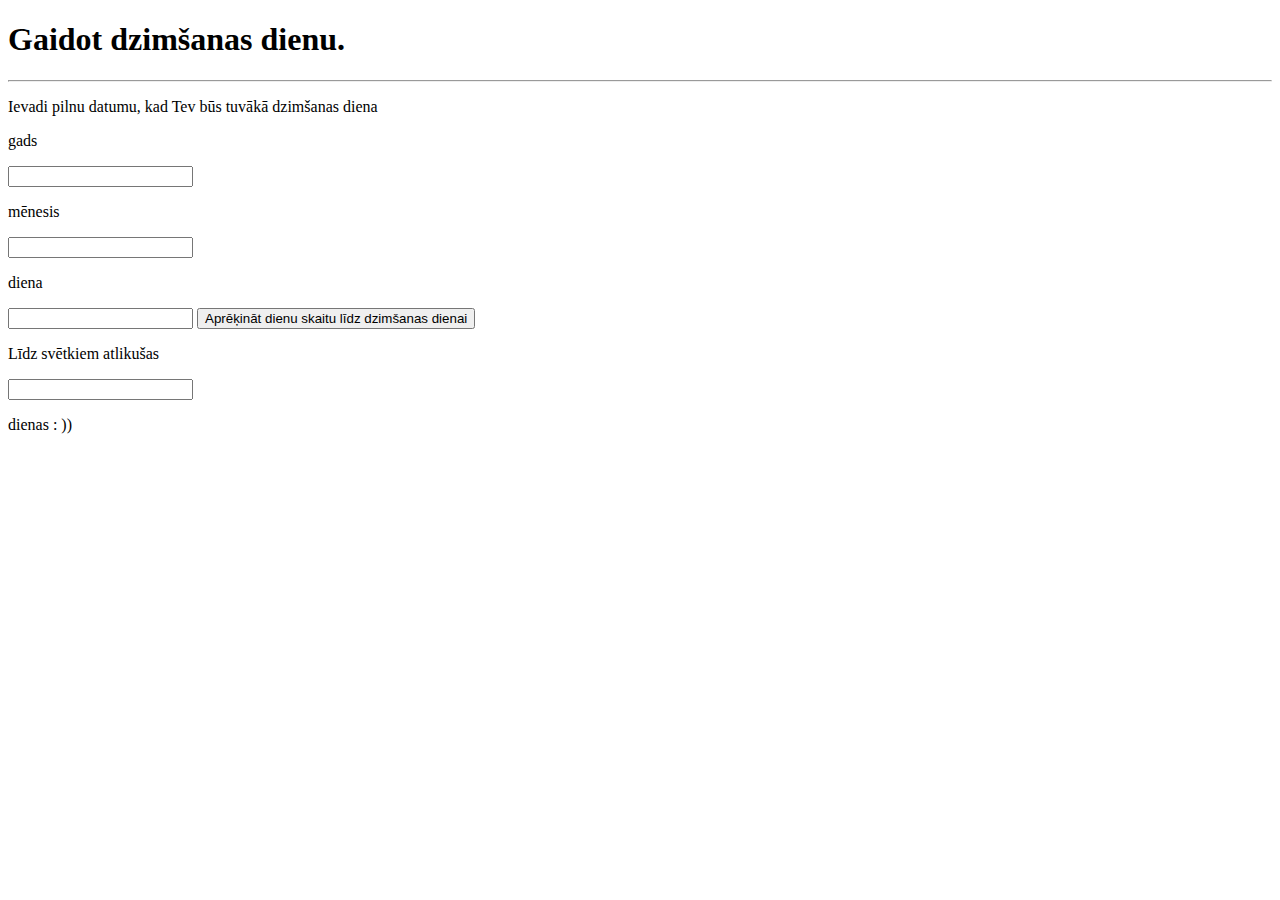
<file: Skola/public_html/jauns.html>
<!DOCTYPE html>
<!--
Click nbfs://nbhost/SystemFileSystem/Templates/Licenses/license-default.txt to change this license
Click nbfs://nbhost/SystemFileSystem/Templates/ClientSide/html.html to edit this template
-->
<html>
    <head>
        <title>Gaidot dzimšanas dienu.</title>
        <meta charset="UTF-8">
        <meta name="viewport" content="width=device-width, initial-scale=1.0">
    </head>
    <body>
    <h1>Gaidot dzimšanas dienu.</h1>
    <hr>
    <form>
        <p>Ievadi pilnu datumu, kad Tev būs tuvākā dzimšanas diena</p>
        <p>gads</p>
     <input type="text" id="gads" name="gads" >
     <p>mēnesis</p>
      <input type="text" id="menesis" name="menesis">
      <p>diena</p>
      <input type="text" id="datums" name="datums">
      <input type="button" name="poga" value="Aprēķināt dienu skaitu līdz dzimšanas dienai" onclick="laiks();">
      <p> Līdz svētkiem atlikušas</p>
      <input type="text" id="dienas" name="dienas">
      <p> dienas : ))</p>
    </form>
     <script> function laiks()
           {var day = 1000 * 60 * 60 * 24;
            var now = new Date();   
           var date = new Date(document.getElementById("gads").value, document.getElementById("menesis").value, document.getElementById("datums").value);
      var res = (Math.round(date.getTime()-now.getTime()) / (day) + 1).toFixed(0);
	document.getElementById("dienas").value = res;
           } 
       </script>
       
    </body>
</html>
</file>
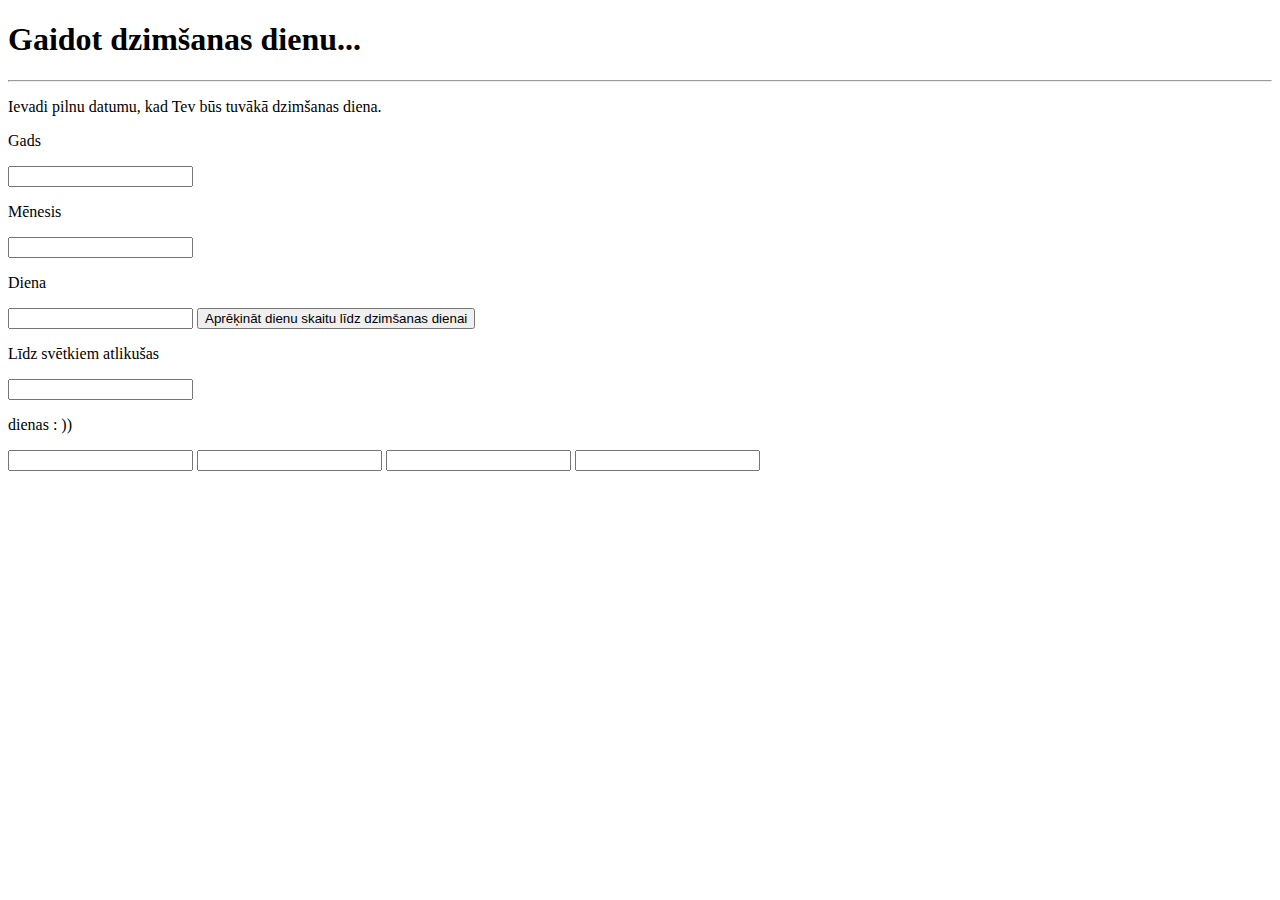
<file: Skola/public_html/newhtml.html>
<!DOCTYPE html>
<html>
    <head>
        <meta charset="UTF-8">
        <meta name="viewport" content="width=device-width, initial-scale=1.0">
        <title>Gaidot dzimšanas dienu..</title>
    </head>
    <body>
        <h1>Gaidot dzimšanas dienu...</h1>
        <hr>
        <form>
            <p>Ievadi pilnu datumu, kad Tev būs tuvākā dzimšanas diena.</p>
            <p>Gads</p>
            <input type="text" id="gads" name="gads">
            <p>Mēnesis</p>
            <input type="text" id="menesis" name="menesis">
            <p>Diena</p>
            <input type="text" id="datums" name="datums">
            <input type="button" name="poga" value="Aprēķināt dienu skaitu līdz dzimšanas dienai" onclick="laiks();">
            
            <p>Līdz svētkiem atlikušas</p>
            <input type="text" id="dienas" name="dienas">
            <p>dienas : )) </p>
            <input type="text" id="dienas1" name="dienas1" >
             <input type="text" id="dienas2" name="dienas2" >
             <input type="text" id="dienas4" name="dienas4" ><!-- comment -->
             <input type="text" id="menesisnow" name="menesisnow" ><!-- comment -->
        </form>
        
       
        <script>
            function laiks(){
                var day = 1000 * 60 * 60 * 24; // cik milisekundes ir vienā dienā
                var now = new Date(); // iegūst tagadējo datumu JS Datu tipā
                var date = new Date(document.getElementById("gads").value, (document.getElementById("menesis").value-1), document.getElementById("datums").value);
                // Atradam starpību starp 2 laika momentiem un apaļo līdz dienam (jo rezultāts ir milisekundēs)
                var res = (Math.round((date.getTime()-now.getTime()) / (day)) + 1).toFixed(0);
                document.getElementById("dienas").value = res;
                document.getElementById("dienas1").value = Math.round((date.getTime() / (day))).toFixed(0);
                document.getElementById("dienas2").value = Math.round((now.getTime() / (day))).toFixed(0);
             document.getElementById("dienas4").value = now.getDate();
             document.getElementById("menesisnow").value = now.getMonth();
             
            }
        </script>
    </body>
</html>
</file>
